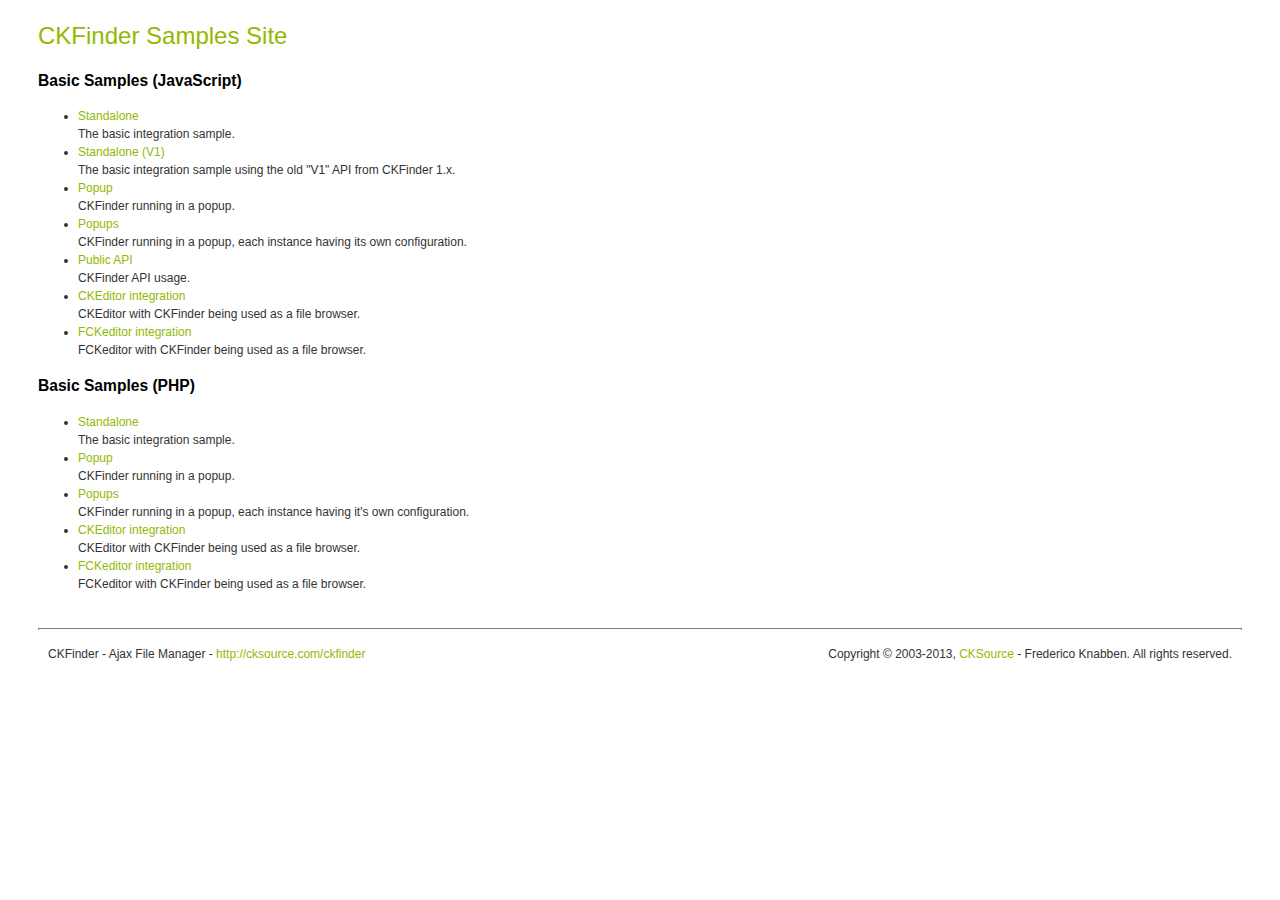
<file: www/js/ckfinder/_samples/index.html>
<!DOCTYPE html PUBLIC "-//W3C//DTD XHTML 1.0 Transitional//EN" "http://www.w3.org/TR/xhtml1/DTD/xhtml1-transitional.dtd">
<!--
 * CKFinder
 * ========
 * http://cksource.com/ckfinder
 * Copyright (C) 2007-2013, CKSource - Frederico Knabben. All rights reserved.
 *
 * The software, this file and its contents are subject to the CKFinder
 * License. Please read the license.txt file before using, installing, copying,
 * modifying or distribute this file or part of its contents. The contents of
 * this file is part of the Source Code of CKFinder.
-->
<html xmlns="http://www.w3.org/1999/xhtml">
<head>
	<title>CKFinder - Samples</title>
	<meta http-equiv="Content-Type" content="text/html; charset=utf-8" />
	<meta name="robots" content="noindex, nofollow" />
	<link href="sample.css" rel="stylesheet" type="text/css" />
</head>
<body>
	<h1 class="samples">
		CKFinder Samples Site
	</h1>
	<h2 class="samples">
		Basic Samples (JavaScript)
	</h2>
	<ul class="samples">
		<li><a class="samples" href="standalone.html">Standalone</a><br />The basic integration sample.</li>
		<li><a class="samples" href="standalone_v1.html">Standalone (V1)</a><br />The basic integration sample using the old "V1" API from CKFinder 1.x.</li>
		<li><a class="samples" href="popup.html">Popup</a><br />CKFinder running in a popup.</li>
		<li><a class="samples" href="popups.html">Popups</a><br />CKFinder running in a popup, each instance having its own configuration.</li>
		<li><a class="samples" href="public_api.html">Public API</a><br />CKFinder API usage.</li>
		<li><a class="samples" href="ckeditor.html">CKEditor integration</a><br />CKEditor with CKFinder being used as a file browser.</li>
		<li><a class="samples" href="fckeditor.html">FCKeditor integration</a><br />FCKeditor with CKFinder being used as a file browser.</li>
	</ul>
	<h2 class="samples">
		Basic Samples (PHP)
	</h2>
	<ul class="samples">
		<li><a class="samples" href="php/standalone.php">Standalone</a><br />The basic integration sample.</li>
		<li><a class="samples" href="php/popup.php">Popup</a><br />CKFinder running in a popup.</li>
		<li><a class="samples" href="php/popups.php">Popups</a><br />CKFinder running in a popup, each instance having it's own configuration.</li>
		<li><a class="samples" href="php/ckeditor.php">CKEditor integration</a><br />CKEditor with CKFinder being used as a file browser.</li>
		<li><a class="samples" href="php/fckeditor.php">FCKeditor integration</a><br />FCKeditor with CKFinder being used as a file browser.</li>
	</ul>
	<div id="footer">
		<hr />
		<p>
			CKFinder - Ajax File Manager - <a class="samples" href="http://cksource.com/ckfinder/">http://cksource.com/ckfinder</a>
		</p>
		<p id="copy">
			Copyright &copy; 2003-2013, <a class="samples" href="http://cksource.com/">CKSource</a> - Frederico Knabben. All rights reserved.
		</p>
	</div>
</body>
</html>
</file>
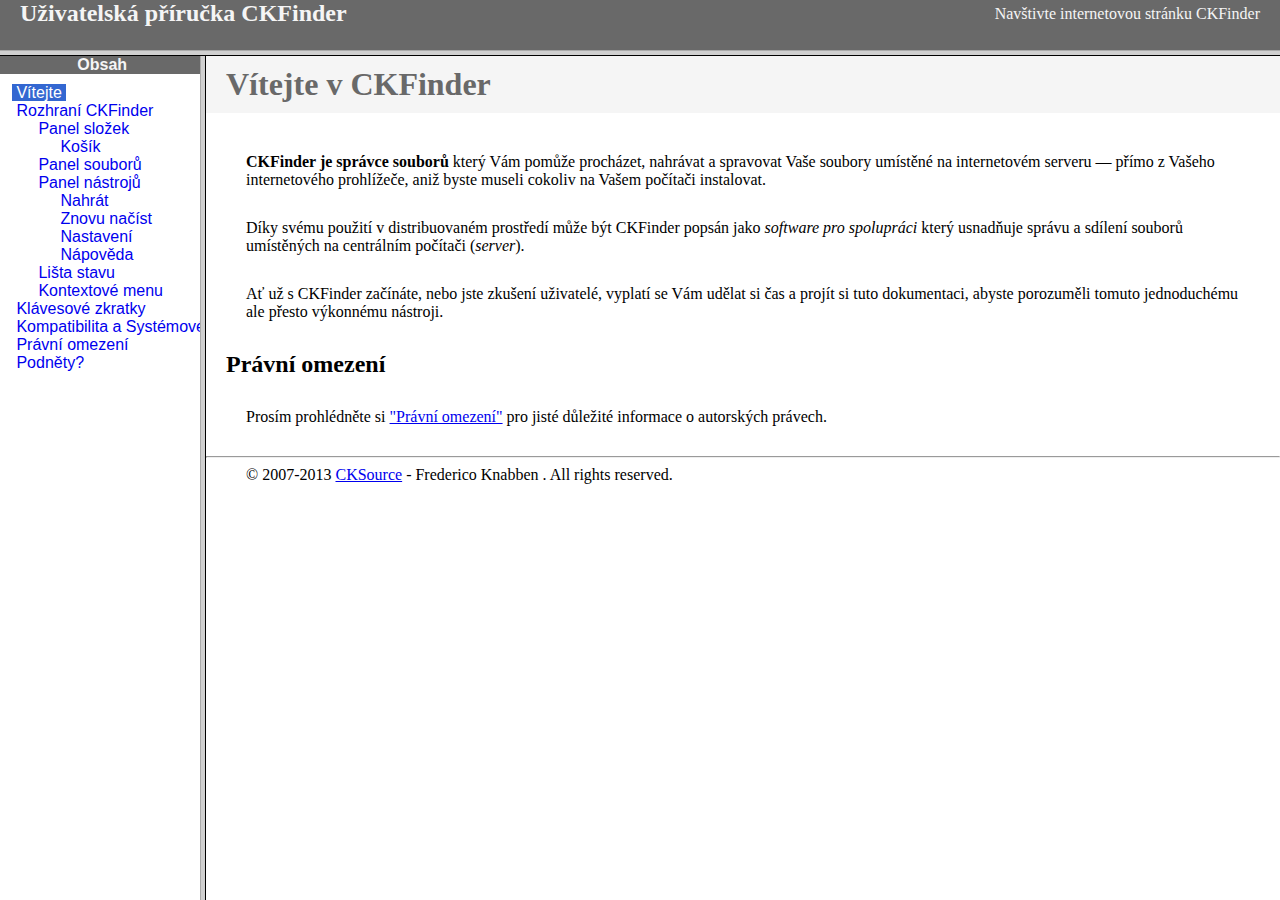
<file: www/js/ckfinder/help/cs/index.html>
<!DOCTYPE HTML PUBLIC "-//W3C//DTD HTML 4.01 Frameset//EN" "http://www.w3.org/TR/html4/frameset.dtd">
<html lang="cs">
<head>
	<title>Uživatelská příručka CKFinder</title>
	<meta name="robots" content="noindex, nofollow">
	<meta http-equiv="Content-Type" content="text/html; charset=utf-8">
	<style type="text/css">
		frame {border-color:#f5f5f5}
	</style>
</head>
<frameset rows="50,*">
	<frame src="files/header.html" noresize="noresize" frameborder="0">
	<frameset cols="200,*">
			<frame src="files/toc.html">
			<frame src="files/001.html" name="CKDocsMain">
	</frameset>
</frameset>
</html>
</file>
<file: www/js/ckfinder/_samples/sample.css>
/*
 * CKFinder
 * ========
 * http://cksource.com/ckfinder
 * Copyright (C) 2007-2013, CKSource - Frederico Knabben. All rights reserved.
 *
 * The software, this file and its contents are subject to the CKFinder
 * License. Please read the license.txt file before using, installing, copying,
 * modifying or distribute this file or part of its contents. The contents of
 * this file is part of the Source Code of CKFinder.
 *
 * Styles used in the samples pages.
 */

html, body, h1, h2, h3, h4, h5, h6, div, span, blockquote, p, address, form, fieldset, img, ul, ol, dl, dt, dd, li, hr, table, td, th, strong, em, sup, sub, dfn, ins, del, q, cite, var, samp, code, kbd, tt, pre {
	line-height: 1.5em;
}

body {
	padding:10px 30px;
}

input, textarea, select, option, optgroup, button, td, th {
	font-size: 100%;
}

pre,
code,
kbd,
samp,
tt{
  font-family: monospace,monospace;
  font-size: 1em;
}

h1.samples {
  color:#92B901;
  font-size:200%;
  font-weight:normal;
  margin: 0;
  padding: 0;
}

h2.samples {
  color:#000000;
  font-size:130%;
  margin: 0;
  padding: 0;
}

p, blockquote, address, form, pre, dl, h1.samples, h2.samples {
	margin-bottom:15px;
}

ul.samples {
	margin-bottom:15px;
}

.clear {
	clear:both;
}

fieldset
{
	margin: 0;
	padding: 10px;
}

body, input, textarea {
	color: #333333;
	font-family: Arial, Helvetica, sans-serif;
}

body {
	font-size: 75%;
}

a.samples {
	color: #92B901;
	text-decoration:none;
}

a.samples:hover {
  text-decoration:underline;
	color: #BED567;
}

form
{
	margin: 0;
	padding: 0;
}

pre.samples
{
	background-color: #F7F7F7;
	border: 1px solid #D7D7D7;
	overflow: auto;
	padding: 0.25em;
}

#alerts
{
	color: Red;
}

#footer {
	clear: both;
	padding-top: 10px;
}
#footer hr
{
	margin: 10px 0 15px 0;
	height: 1px;
	border: solid 1px gray;
	border-bottom: none;
}

#footer p
{
	margin: 0 10px 10px 10px;
	float: left;
}

#footer #copy
{
	float: right;
}

#outputSample
{
	width: 100%;
	table-layout: fixed;
}

#outputSample thead th
{
	color: #dddddd;
	background-color: #999999;
	padding: 4px;
	white-space: nowrap;
}

#outputSample tbody th
{
	vertical-align: top;
	text-align: left;
}

#outputSample pre
{
	margin: 0;
	padding: 0;
	white-space: pre; /* CSS2 */
	white-space: -moz-pre-wrap; /* Mozilla*/
	white-space: -o-pre-wrap; /* Opera 7 */
	white-space: pre-wrap; /* CSS 2.1 */
	white-space: pre-line; /* CSS 3 (and 2.1 as well, actually) */
	word-wrap: break-word; /* IE */
}

.description {
	border: 1px dotted #B7B7B7;
	margin-bottom: 10px;
	padding: 20px 10px 20px;
}

label {
	display: block;
	margin-bottom:6px;
}
</file>
